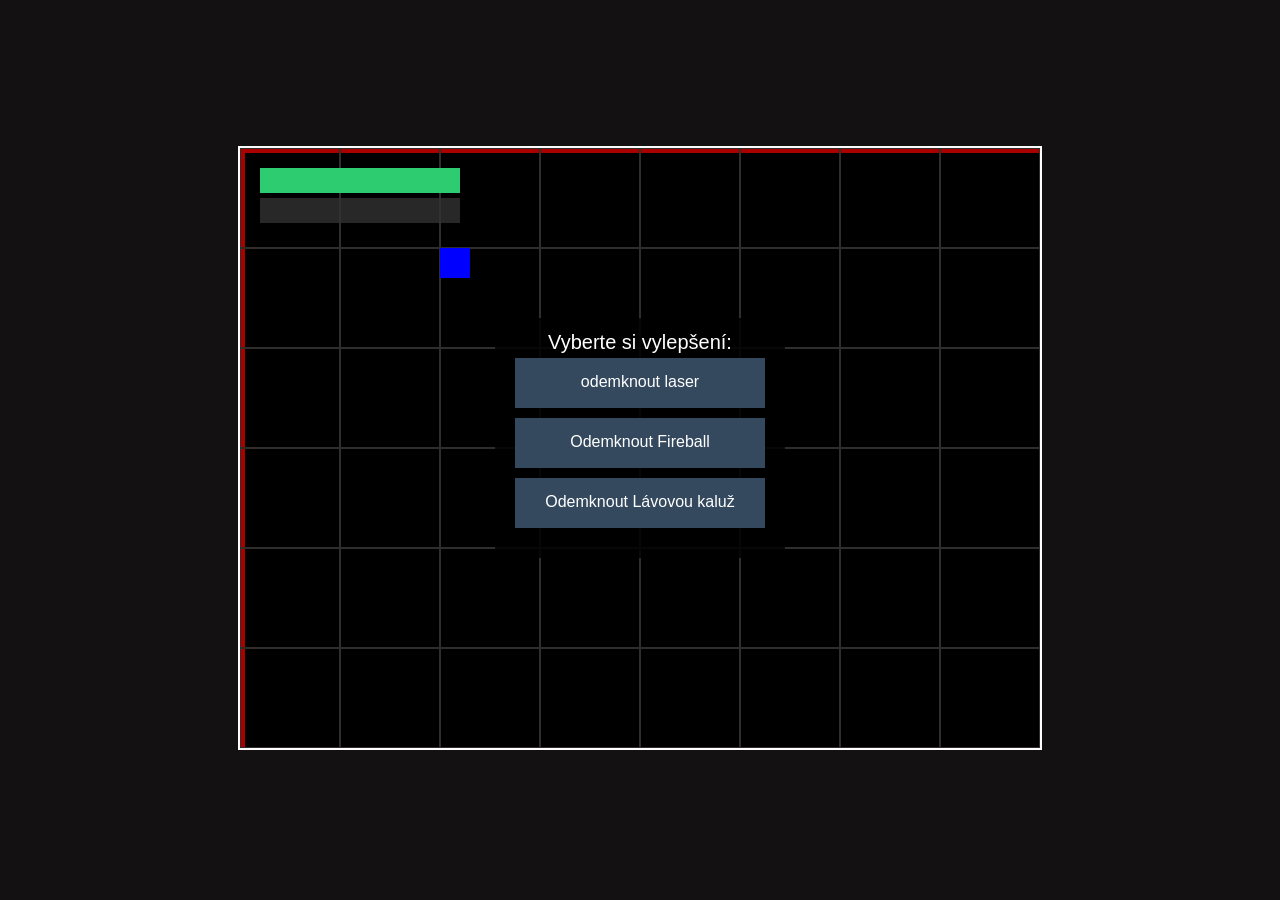
<file: Index.html>
<!DOCTYPE html>
<html lang="cs">
<head>
    <meta charset="UTF-8">
    <title>Game</title>
    <link rel="stylesheet" href="index.css">
</head>
<body>
    <main>
        <canvas id="gameCanvas" width="800" height="600"></canvas>
        <section>
            <h1 id="gameOver" style="position: absolute; color: red; font-size: 48px; display: none;">Game Over</h1>
        </section>
    </main>
    
    <script type="module" src="js/main.js"></script>
</body>
</html>
</file>
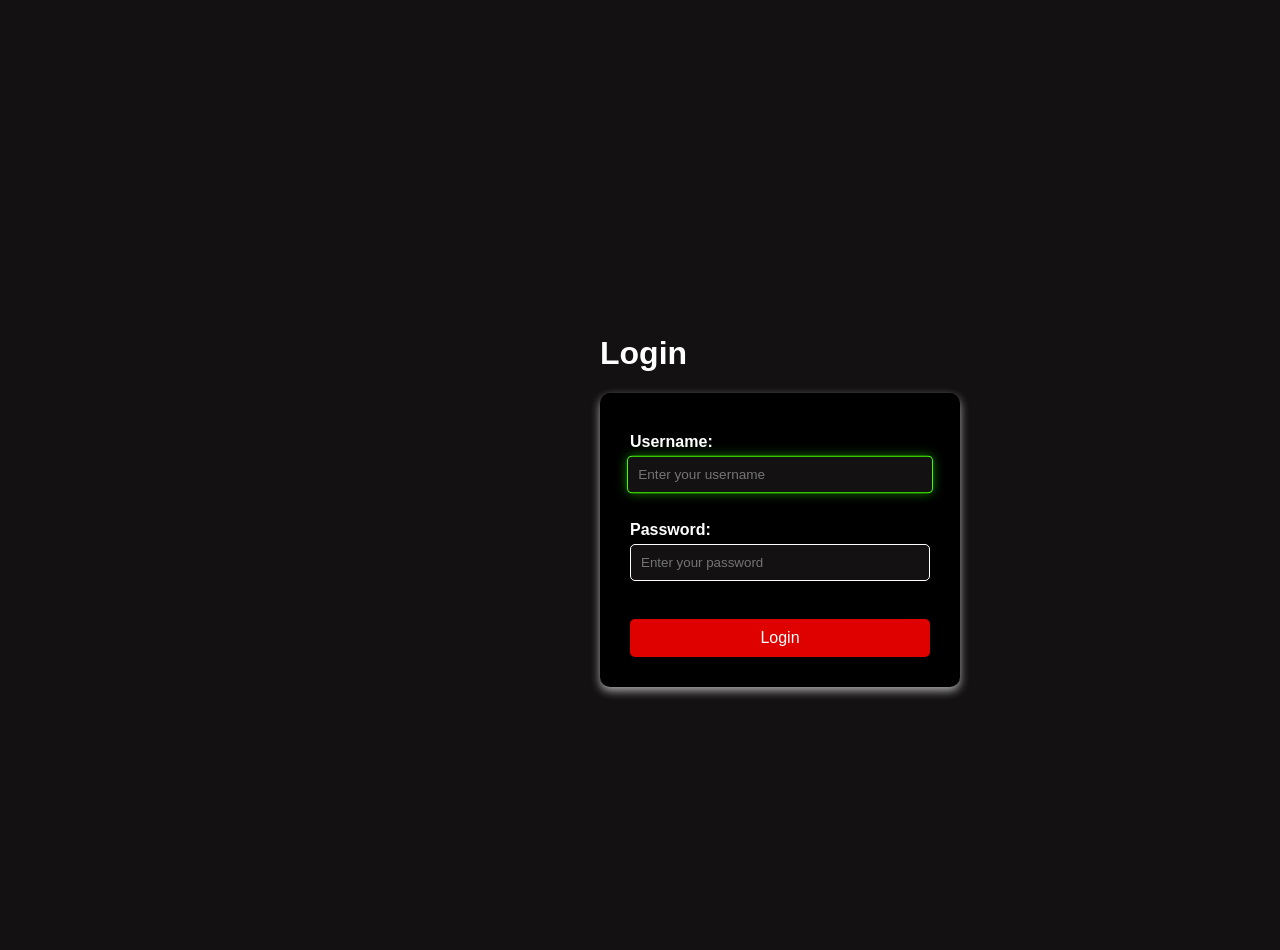
<file: login.html>
<!DOCTYPE html>
<html lang="cs">
<head>
    <meta charset="UTF-8">
    <title>Login</title>
    <link rel="stylesheet" href="login.css">
</head>
<body>
    <header>
        <h1>Login</h1>
    </header>

    <main>
        <section>
            <form id="loginForm" action="#" method="post">
                <label for="username">Username:</label>
                <input type="text" id="username" name="username" placeholder="Enter your username" required autofocus><br><br>
                <label for="password">Password:</label>
                <input type="password" id="password" name="password" placeholder="Enter your password" required><br><br>
                <button type="submit">Login</button>
            </form>
        </section>
    </main>

    <script src="login.js"></script>
</body>
</html>
</file>
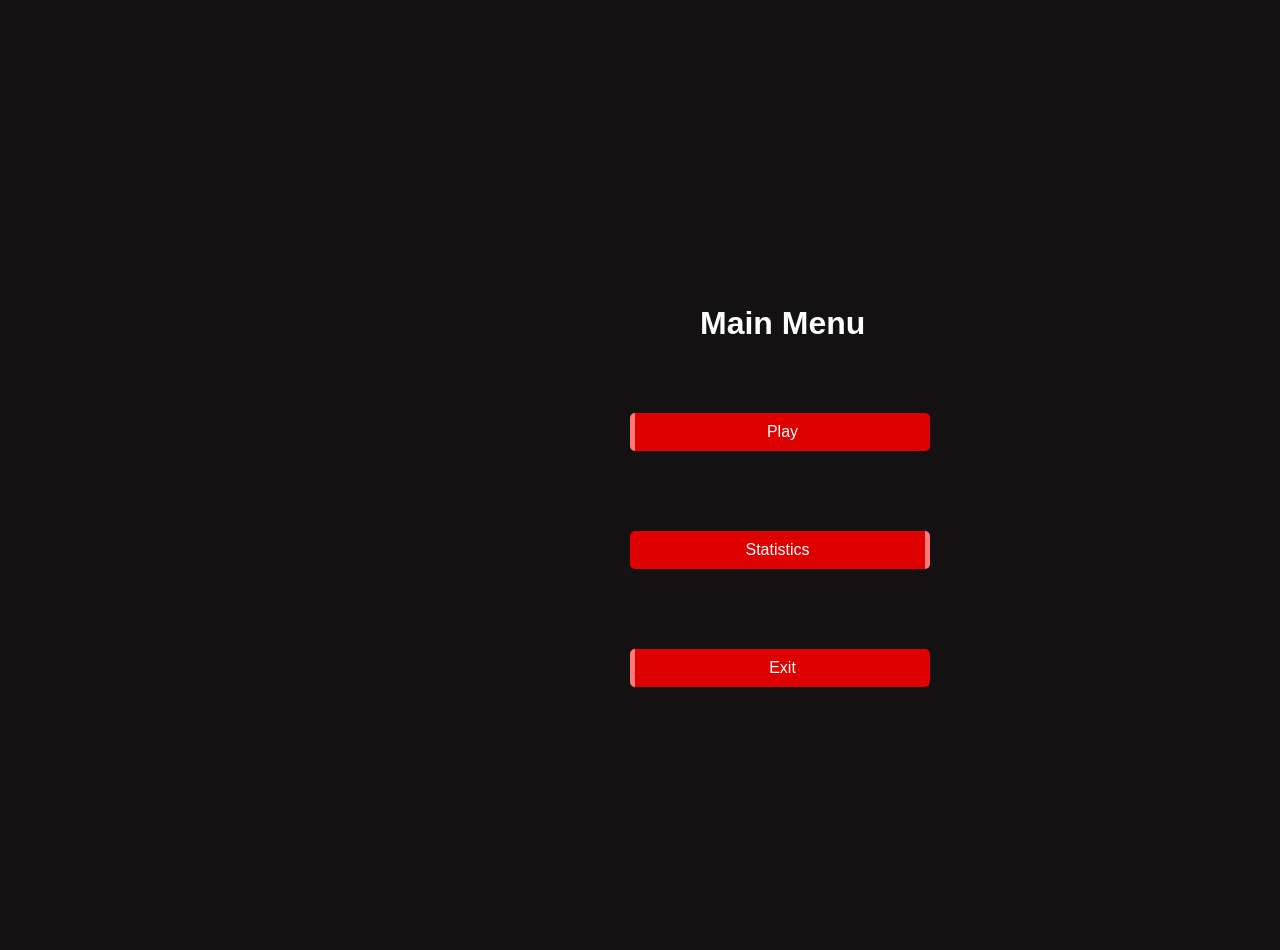
<file: menu.html>
<!DOCTYPE html>
<html lang="cs">
<head>
    <meta charset="UTF-8">
    <title>Login</title>
    <link rel="stylesheet" href="menu.css">
</head>
<body>
    <header>
        <h1>Main Menu</h1>
    </header>
    <main>
        <nav>
            <form id="playForm" action="#" method="post">
                <button type="submit">Play</button>
            </form>
            <form id="statForm" action="#" method="post">
                <button type="submit">Statistics</button>
            </form>
             <form id="exitForm" action="#" method="post">
                <button type="submit">Exit</button>
            </form>
        </nav>
    </main>

    <script src="menu.js"></script>
</body>
</html>
</file>
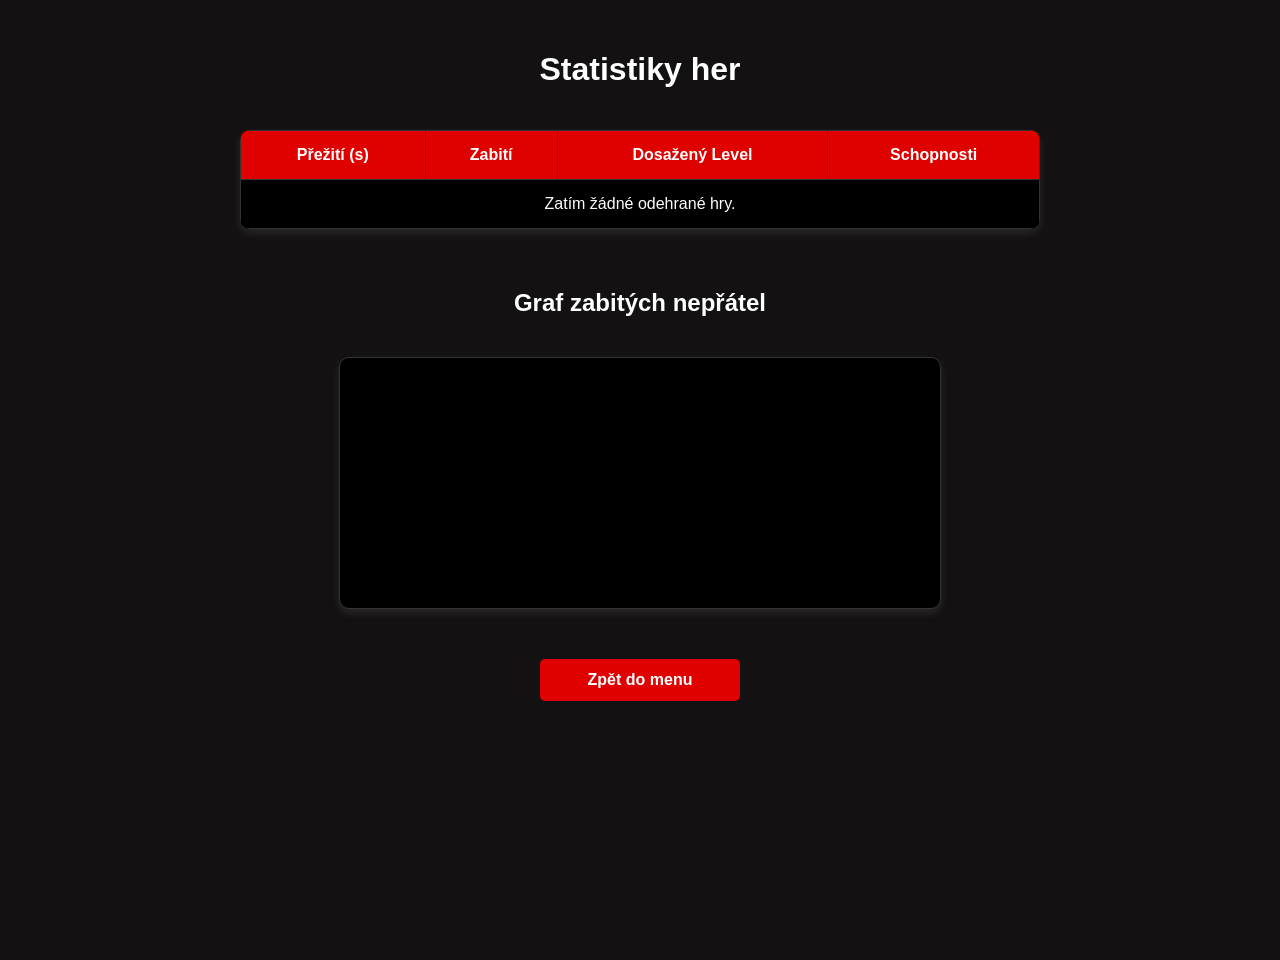
<file: statistics.html>
<!DOCTYPE html>
<html lang="cs">
<head>
    <meta charset="UTF-8">
    <title>Statistiky</title>
    <link rel="stylesheet" href="statistics.css">
</head>
<body>
    <header>
        <h1>Statistiky her</h1>
    </header>
    
    <main>
        <table>
            <thead>
                <tr>
                    <th>Přežití (s)</th>
                    <th>Zabití</th>
                    <th>Dosažený Level</th>
                    <th>Schopnosti</th>
                </tr>
            </thead>
            <tbody id="statTableBody"></tbody>
        </table>

        <h2>Graf zabitých nepřátel</h2>
        <svg id="chart" width="600" height="250"></svg>

        <div class="button-container">
            <button id="backBtn">Zpět do menu</button>
        </div>
    </main>

    <script src="statistics.js"></script>
</body>
</html>
</file>
<file: index.css>
body { 
    display: flex; 
    font-family: Arial, sans-serif;
    justify-content: center;
     align-items: center;
      height: 100vh; margin: 0; background: #131111;
    } 
    
canvas { 
    border: 2px solid #fff;
    background: #000;
}

@keyframes pulseDanger {
    0% { transform: scale(1) rotate(0deg); }
    50% { transform: scale(1.1) rotate(2deg); }
    100% { transform: scale(1) rotate(0deg); }
}

h1 {
    color: red;
    position: absolute;
    top: 300px;
    left: 600px;
    color: transparent;
    padding: 25px;
    background: linear-gradient(90deg, #000000, #353535);
    animation: pulseDanger 1.5s infinite;
}
</file>
<file: login.css>
body {
    font-family: Arial, sans-serif;
    background-color: #131111;
    display: flex;
    justify-content: center;
    flex-direction: column;
    align-items: flex-start;
    height: 100vh;
    padding-top: 50px;
    margin: 0;
}

@keyframes SlideDown {
    from { 
        opacity: 0; 
        transform: translateY(-50px);   
    }
    to { 
        opacity: 1;
        transform: translateY(0);   
     }
}

h1 {
    text-align: center;
    margin-left: 600px;
    color: white;
    animation: SlideDown 0.8s ease-out;
}

form {
    background: rgb(0, 0, 0);
    padding: 30px;
    border-radius: 10px;
    box-shadow: 0 4px 10px rgba(255, 255, 255, 0.645);
    width: 300px;
    margin-left: 600px;
    animation: SlideDown 0.8s ease-out;
}

label {
    display: block;
    margin-top: 10px;
    font-weight: bold;
    color: white;
}

input {
    width: 100%;
    padding: 10px;
    margin-top: 5px;
    border: 1px solid #ffffff;
    border-radius: 5px;
    box-sizing: border-box;
    background-color: #131111;
    color: white;
    transition: all 0.3s ease;
}

input[type="text"]:focus,
input[type="password"]:focus {
    border-color: #40ff00;
    box-shadow: 0 0 10px rgba(48, 223, 0, 0.5);
    outline: none;
    transform: scale(1.02);
}

button {
    width: 100%;
    margin-top: 20px;
    padding: 10px;
    background-color: #df0000;
    color: white;
    border: none;
    border-radius: 5px;
    cursor: pointer;
    font-size: 16px;
    transition: all 0.3s ease;
}

button:hover {
    background-color: #760000;
    transform: scale(1.05);
}

button:active {
    transform: scale(0.95);
}
</file>
<file: menu.css>
body {
    font-family: Arial, sans-serif;
    background-color: #131111;
    display: flex;
    justify-content: center;
    flex-direction: column;
    align-items: flex-start;
    height: 100vh;
    padding-top: 50px;
    margin: 0;
}

@keyframes fadeIn {
    from { 
        opacity: 0; 
        transform: scale(0.8); 
    }
    to { 
        opacity: 1; 
        transform: scale(1);
    }
}

h1 {
    text-align: center;
    margin-left: 700px;
    color: white;
}

form {
    padding: 30px;
    border-radius: 10px;
    width: 300px;
    margin-left: 600px;
    animation: fadeIn 0.8s ease-in-out;
}

button {
    width: 100%;
    margin-top: 20px;
    padding: 10px;
    background-color: #df0000;
    color: white;
    border: none;
    border-radius: 5px;
    cursor: pointer;
    font-size: 16px;
    transition: all 0.3s ease;
}

nav form:nth-child(odd) button {
    border-left: 5px solid #ff7b7b;
}

nav form:nth-child(even) button {
    border-right: 5px solid #ff7b7b;
}

nav form:nth-child(odd) button:hover {
    background-color: #760000;
    transform: translateX(10px);
}

nav form:nth-child(even) button:hover {
    background-color: #760000;
    transform: translateX(-10px);
}
</file>
<file: statistics.css>
body {
    font-family: Arial, sans-serif;
    background-color: #131111;
    display: flex;
    flex-direction: column;
    align-items: center;
    min-height: 100vh;
    margin: 0;
    padding: 30px;
}

h1, h2 {
    color: white;
    text-align: center;
}

main {
    width: 100%;
    max-width: 800px;
    display: flex;
    flex-direction: column;
    align-items: center;
}

table { 
    width: 100%;
    margin: 20px auto 40px auto; 
    color: white;
    border-collapse: collapse; 
    background: black; 
    border-radius: 10px;
    overflow: hidden; 
    box-shadow: 0 4px 10px rgba(255, 255, 255, 0.1);
}

th, td { 
    border: 1px solid #333; 
    padding: 15px; 
    text-align: center; 
}

th {
    background-color: #df0000; 
    font-weight: bold;
}

svg { 
    display: block; 
    margin: 20px auto;
    background: #000; 
    border: 1px solid #333; 
    border-radius: 10px;
    box-shadow: 0 4px 10px rgba(255, 255, 255, 0.1);
}

.button-container {
    margin-top: 30px;
    text-align: center;
}

button {
    width: 200px;
    padding: 12px;
    background-color: #df0000;
    color: white;
    border: none;
    border-radius: 5px;
    cursor: pointer;
    font-size: 16px;
    font-weight: bold;
    transition: all 0.3s ease;
}

button:hover {
    background-color: #760000;
    transform: scale(1.05);
}

button:active {
    transform: scale(0.95);
}
</file>
